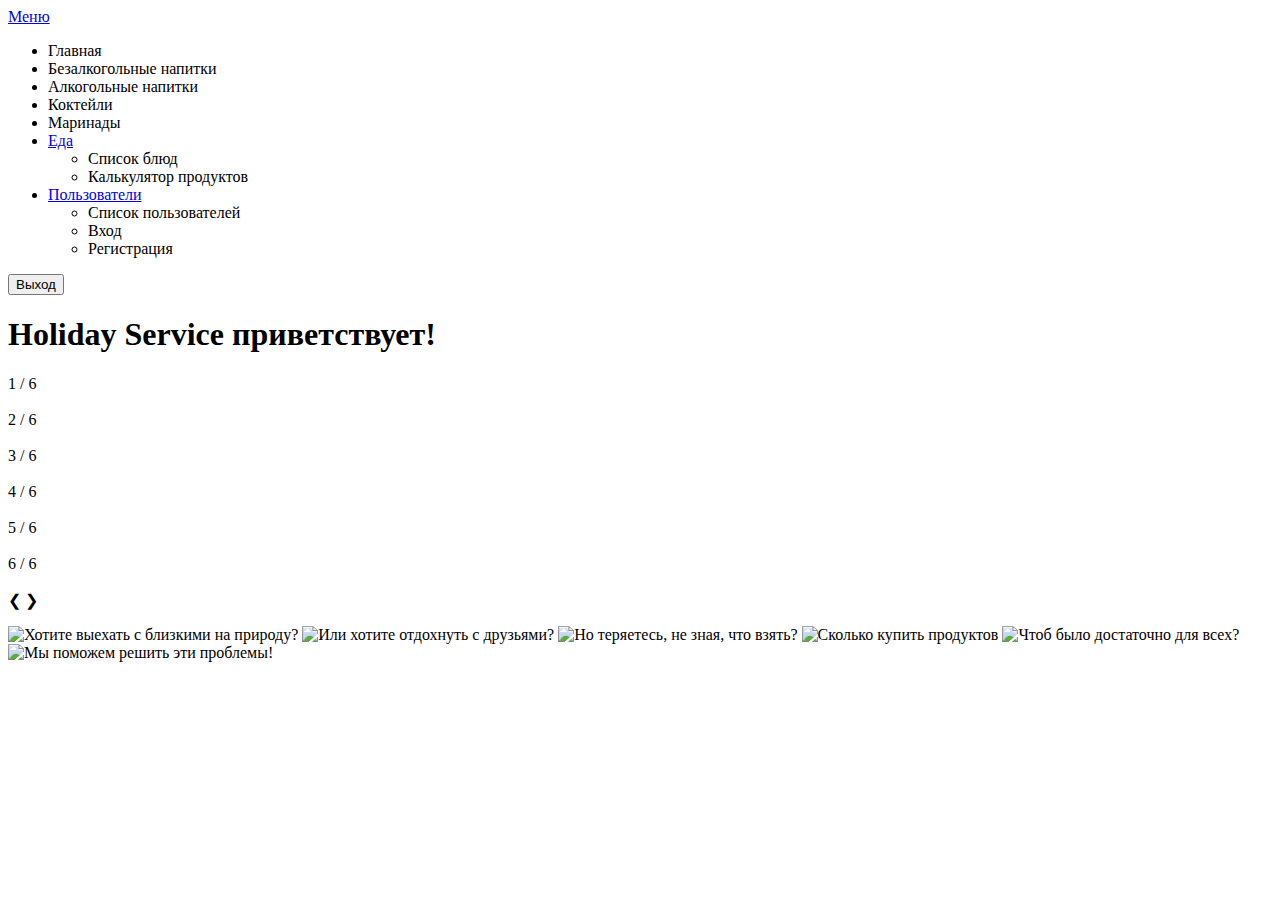
<file: src/main/resources/templates/index.html>
<!DOCTYPE html>
<html lang="en" html xmlns:th="http://www.thymeleaf.org">
<head>
    <meta charset="UTF-8">
    <meta name="viewport" content="width=device-width, user-scalable=no, initial-scale=1.0, maximum-scale=1.0, minimum-scale=1.0">
    <meta http-equiv="X-UA-Compatible" content="ie=edge">
    <title>Title</title>
    <link rel="stylesheet" th:href="@{/css/index.css}"/>
    <link href="https://cdn.jsdelivr.net/npm/bootstrap@5.0.2/dist/css/bootstrap.min.css" rel="stylesheet" integrity="sha384-EVSTQN3/azprG1Anm3QDgpJLIm9Nao0Yz1ztcQTwFspd3yD65VohhpuuCOmLASjC" crossorigin="anonymous">
    <link rel="stylesheet" href="https://cdn.jsdelivr.net/npm/bootstrap-icons@1.4.0/font/bootstrap-icons.css">
    <script src="https://code.jquery.com/jquery-3.2.1.slim.min.js" integrity="sha384-KJ3o2DKtIkvYIK3UENzmM7KCkRr/rE9/Qpg6aAZGJwFDMVNA/GpGFF93hXpG5KkN" crossorigin="anonymous"></script>
    <script src="https://cdnjs.cloudflare.com/ajax/libs/popper.js/1.12.9/umd/popper.min.js" integrity="sha384-ApNbgh9B+Y1QKtv3Rn7W3mgPxhU9K/ScQsAP7hUibX39j7fakFPskvXusvfa0b4Q" crossorigin="anonymous"></script>
    <script src="https://maxcdn.bootstrapcdn.com/bootstrap/4.0.0/js/bootstrap.min.js" integrity="sha384-JZR6Spejh4U02d8jOt6vLEHfe/JQGiRRSQQxSfFWpi1MquVdAyjUar5+76PVCmYl" crossorigin="anonymous"></script>

</head>
<body>
<div class="container-fluid">
    <div class="row flex-nowrap">
<div th:fragment="sidebar" class="col-auto " id="side">
       <div>
        <a href="/" >
            <span class="mainmenu">Меню</span>
        </a>
        <ul class="menu" id="menu">
            <li class="nav-item">
                <a th:href="@{/}" class="menu">
                    <span>Главная</span>
                </a>
            </li>
            <li>
                <a th:href="@{/alcoholfree}"  class="menu">
                   <span>Безалкогольные напитки</span> </a>
            </li>
            <li>
                <a th:href="@{/alcohol}" class="menu">
                    <span>Алкогольные напитки</span></a>
            </li>
            <li>
                <a th:href="@{/coctails}" class="menu">
                    <span>Коктейли</span> </a>
            </li>
            <li>
                <a th:href="@{/marinades}"  class="menu">
                    <span>Маринады</span> </a>
            </li>
            <li>
                <a href="#food" data-bs-toggle="collapse" class="menu">
                    <span>Еда</span> </a>
                <ul class="collapse nav flex-column ms-1" id="food" data-bs-parent="#menu">
                    <li class="w-100">
                        <a th:href="@{/food}" class="submenu"> <span>Список блюд</span></a>
                    </li>
                    <li>
                        <a th:href="@{/quantity}" class="submenu"> <span>Калькулятор продуктов</span></a>
                    </li>
                </ul>
            </li>
            <li>
                <a href="#users" data-bs-toggle="collapse" class="menu">
                     <span>Пользователи</span> </a>
                <ul class="collapse nav flex-column ms-1" id="users" data-bs-parent="#menu">
                    <li class="w-100">
                        <a th:href="@{/userList}" class="submenu"> <span>Список пользователей</span></a>
                    </li>
                    <li>
                        <a th:href="@{/login}" class="submenu"> <span>Вход</span></a>
                    </li>
                    <li>
                        <a th:href="@{/registration}" class="submenu"> <span>Регистрация</span></a>
                    </li>
                </ul>
            </li>
        </ul>
        <form th:action="@{/logout}" th:method="post">
            <button type="submit">Выход</button>
        </form>
    </div>
</div>
<div th:fragment="gallery" class="container mt-5 col py-3">
    <h1>Holiday Service приветствует!</h1>
        <div class="mySlides">
            <div class="numbertext">1 / 6</div>
            <img th:src="@{/img/отдых.jpg}"  style="width:100%">
        </div>

        <div class="mySlides">
            <div class="numbertext">2 / 6</div>
            <img th:src="@{/img/закуски.jpg}" style="width:100%">
        </div>

        <div class="mySlides">
            <div class="numbertext">3 / 6</div>
            <img th:src="@{/img/коктейли.jpg}" style="width:100%">
        </div>

        <div class="mySlides">
            <div class="numbertext">4 / 6</div>
            <img th:src="@{/img/гриль.jpg}" style="width:100%">
        </div>

        <div class="mySlides">
            <div class="numbertext">5 / 6</div>
            <img th:src="@{/img/овощи.jpg}" style="width:100%">
        </div>

        <div class="mySlides">
            <div class="numbertext">6 / 6</div>
            <img th:src="@{/img/сникерс.jpg}" style="width:100%">
        </div>

        <a class="prev" onclick="plusSlides(-1)">&#10094;</a>
        <a class="next" onclick="plusSlides(1)">&#10095;</a>

        <div class="caption-container">
            <p id="caption"></p>
        </div>

        <div class="row">
            <div class="column">
                <img class="demo cursor" th:src="@{/img/отдых.jpg}" style="width:10%" onclick="currentSlide(1)" alt="Хотите выехать с близкими на природу?">

                <img class="demo cursor" th:src="@{/img/закуски.jpg}" style="width:10%" onclick="currentSlide(2)" alt="Или хотите отдохнуть с друзьями?">

                <img class="demo cursor" th:src="@{/img/коктейли.jpg}" style="width:10%" onclick="currentSlide(3)" alt="Но теряетесь, не зная, что взять?">

                <img class="demo cursor" th:src="@{/img/гриль.jpg}" style="width:10%" onclick="currentSlide(4)" alt="Сколько купить продуктов">

                <img class="demo cursor" th:src="@{/img/овощи.jpg}" style="width:10%" onclick="currentSlide(5)" alt="Чтоб было достаточно для всех?">

                <img class="demo cursor" th:src="@{/img/сникерс.jpg}" style="width:10%" onclick="currentSlide(6)" alt="Мы поможем решить эти проблемы!">
            </div>
        </div>
    </div>
    </div>
</div>
<script type="text/javascript" th:src="@{/js/calculator.js}"></script>
<script src="https://cdn.jsdelivr.net/npm/bootstrap@5.0.0-beta3/dist/js/bootstrap.bundle.min.js"></script>
<script src="https://code.jquery.com/jquery-3.2.1.slim.min.js" integrity="sha384-KJ3o2DKtIkvYIK3UENzmM7KCkRr/rE9/Qpg6aAZGJwFDMVNA/GpGFF93hXpG5KkN" crossorigin="anonymous"></script>
<script src="https://cdnjs.cloudflare.com/ajax/libs/popper.js/1.12.9/umd/popper.min.js" integrity="sha384-ApNbgh9B+Y1QKtv3Rn7W3mgPxhU9K/ScQsAP7hUibX39j7fakFPskvXusvfa0b4Q" crossorigin="anonymous"></script>
<script src="https://maxcdn.bootstrapcdn.com/bootstrap/4.0.0/js/bootstrap.min.js" integrity="sha384-JZR6Spejh4U02d8jOt6vLEHfe/JQGiRRSQQxSfFWpi1MquVdAyjUar5+76PVCmYl" crossorigin="anonymous"></script>
</body>
</html>
</file>
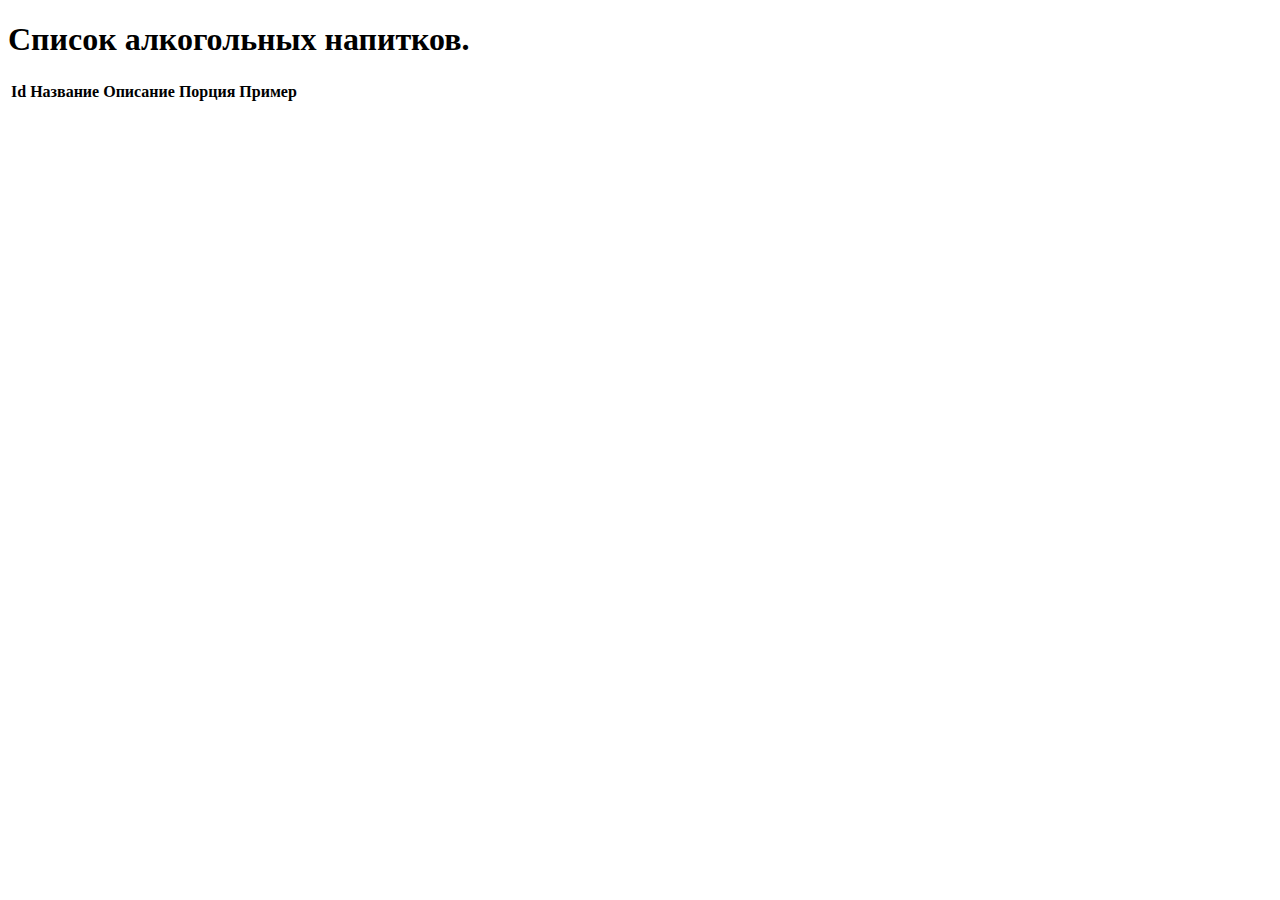
<file: src/main/resources/templates/alcohol.html>
<!DOCTYPE html>
<html xmlns:th="http://www.thymeleaf.org" >
<head>
    <meta charset="UTF-8">
    <meta name="viewport" content="width=device-width, user-scalable=no, initial-scale=1.0, maximum-scale=1.0, minimum-scale=1.0">
    <meta http-equiv="X-UA-Compatible" content="ie=edge">
    <title>Alcohol</title><link href="https://cdn.jsdelivr.net/npm/bootstrap@5.0.2/dist/css/bootstrap.min.css" rel="stylesheet" integrity="sha384-EVSTQN3/azprG1Anm3QDgpJLIm9Nao0Yz1ztcQTwFspd3yD65VohhpuuCOmLASjC" crossorigin="anonymous">
<link rel="stylesheet" href="https://cdn.jsdelivr.net/npm/bootstrap-icons@1.4.0/font/bootstrap-icons.css">
<script src="https://code.jquery.com/jquery-3.6.0.min.js" integrity="sha256-/xUj+3OJU5yExlq6GSYGSHk7tPXikynS7ogEvDej/m4=" crossorigin="anonymous"></script>
<link rel="stylesheet" th:href="@{/css/index.css}"/>
<link rel="stylesheet" th:href="@{/css/food.css}"/>
<link href="https://cdn.jsdelivr.net/npm/bootstrap@5.0.2/dist/css/bootstrap.min.css" rel="stylesheet" integrity="sha384-EVSTQN3/azprG1Anm3QDgpJLIm9Nao0Yz1ztcQTwFspd3yD65VohhpuuCOmLASjC" crossorigin="anonymous">
<!-- <link rel="stylesheet" href="https://cdn.jsdelivr.net/npm/bootstrap-icons@1.4.0/font/bootstrap-icons.css">-->
<script src="https://code.jquery.com/jquery-3.6.0.min.js" integrity="sha256-/xUj+3OJU5yExlq6GSYGSHk7tPXikynS7ogEvDej/m4=" crossorigin="anonymous"></script>

</head>
<body>
<div class="container-fluid">
    <div class="row flex-nowrap">
        <div th:replace="index::sidebar"></div>
        <div th:fragment="alcohol" class="container mt-5 col py-3">
            <h1>Список алкогольных напитков.</h1>
            <table>
                <tr class="head">
                    <th>Id</th><th>Название</th><th>Описание</th><th>Порция</th><th>Пример</th>
                </tr>
                <tbody>
                <tr th:each="alcohol: ${alcohols}">
                    <td th:utext="${alcohol.id}"></td>
                    <td th:utext="${alcohol.name}"></td>
                    <td th:utext="${alcohol.description}"></td>
                    <td th:utext="${alcohol.unit}"></td>
                    <td><img th:src="${alcohol.link}"></td>
                </tr>
                </tbody>
            </table>
        </div>
    </div>
</div>
<script src="https://cdn.jsdelivr.net/npm/bootstrap@5.0.0-beta3/dist/js/bootstrap.bundle.min.js"></script>
</body>
</html>
</file>
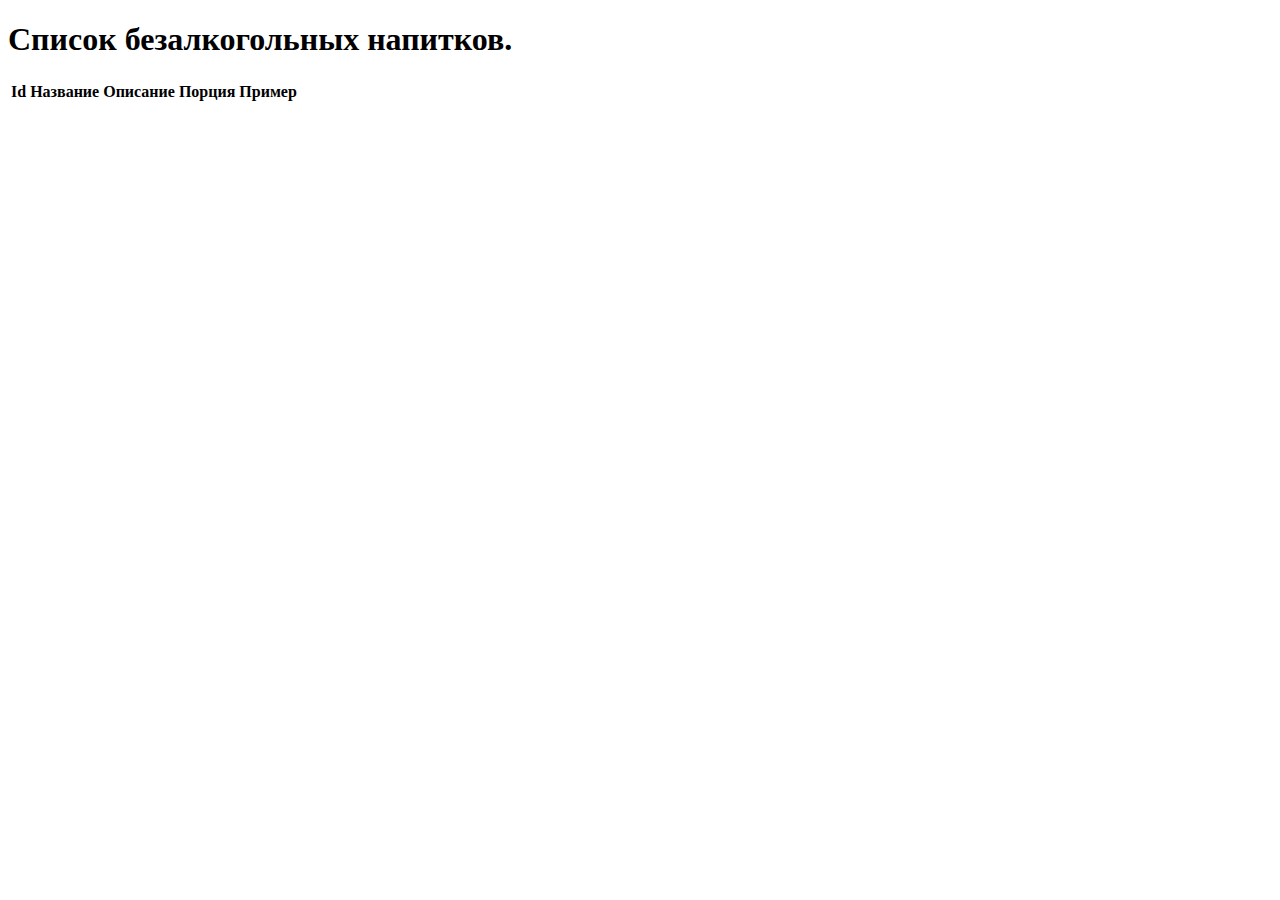
<file: src/main/resources/templates/alcoholfree.html>
<!DOCTYPE html>
<html xmlns:th="http://www.thymeleaf.org" >
<head>
    <meta charset="UTF-8">
    <meta name="viewport" content="width=device-width, user-scalable=no, initial-scale=1.0, maximum-scale=1.0, minimum-scale=1.0">
    <meta http-equiv="X-UA-Compatible" content="ie=edge">
    <title>Alcoholfree</title><link href="https://cdn.jsdelivr.net/npm/bootstrap@5.0.2/dist/css/bootstrap.min.css" rel="stylesheet" integrity="sha384-EVSTQN3/azprG1Anm3QDgpJLIm9Nao0Yz1ztcQTwFspd3yD65VohhpuuCOmLASjC" crossorigin="anonymous">
    <link rel="stylesheet" href="https://cdn.jsdelivr.net/npm/bootstrap-icons@1.4.0/font/bootstrap-icons.css">
    <script src="https://code.jquery.com/jquery-3.6.0.min.js" integrity="sha256-/xUj+3OJU5yExlq6GSYGSHk7tPXikynS7ogEvDej/m4=" crossorigin="anonymous"></script>
    <link rel="stylesheet" th:href="@{/css/index.css}"/>
    <link rel="stylesheet" th:href="@{/css/food.css}"/>
    <link href="https://cdn.jsdelivr.net/npm/bootstrap@5.0.2/dist/css/bootstrap.min.css" rel="stylesheet" integrity="sha384-EVSTQN3/azprG1Anm3QDgpJLIm9Nao0Yz1ztcQTwFspd3yD65VohhpuuCOmLASjC" crossorigin="anonymous">
    <!-- <link rel="stylesheet" href="https://cdn.jsdelivr.net/npm/bootstrap-icons@1.4.0/font/bootstrap-icons.css">-->
    <script src="https://code.jquery.com/jquery-3.6.0.min.js" integrity="sha256-/xUj+3OJU5yExlq6GSYGSHk7tPXikynS7ogEvDej/m4=" crossorigin="anonymous"></script>

</head>
<body>
<div class="container-fluid">
    <div class="row flex-nowrap">
        <div th:replace="index::sidebar"></div>
        <div th:fragment="alcoholfree" class="container mt-5 col py-3">
            <h1>Список безалкогольных напитков.</h1>
            <table>
                <tr class="head">
                    <th>Id</th><th>Название</th><th>Описание</th><th>Порция</th><th>Пример</th>
                </tr>
                <tbody>
                <tr th:each="alcoholfree: ${alcoholfrees}">
                    <td th:utext="${alcoholfree.id}"></td>
                    <td th:utext="${alcoholfree.name}"></td>
                    <td th:utext="${alcoholfree.description}"></td>
                    <td th:utext="${alcoholfree.unit}"></td>
                    <td><img th:src="${alcoholfree.link}"></td>
                </tr>
                </tbody>
            </table>
        </div>
    </div>
</div>
<script src="https://cdn.jsdelivr.net/npm/bootstrap@5.0.0-beta3/dist/js/bootstrap.bundle.min.js"></script>
</body>
</html>
</file>
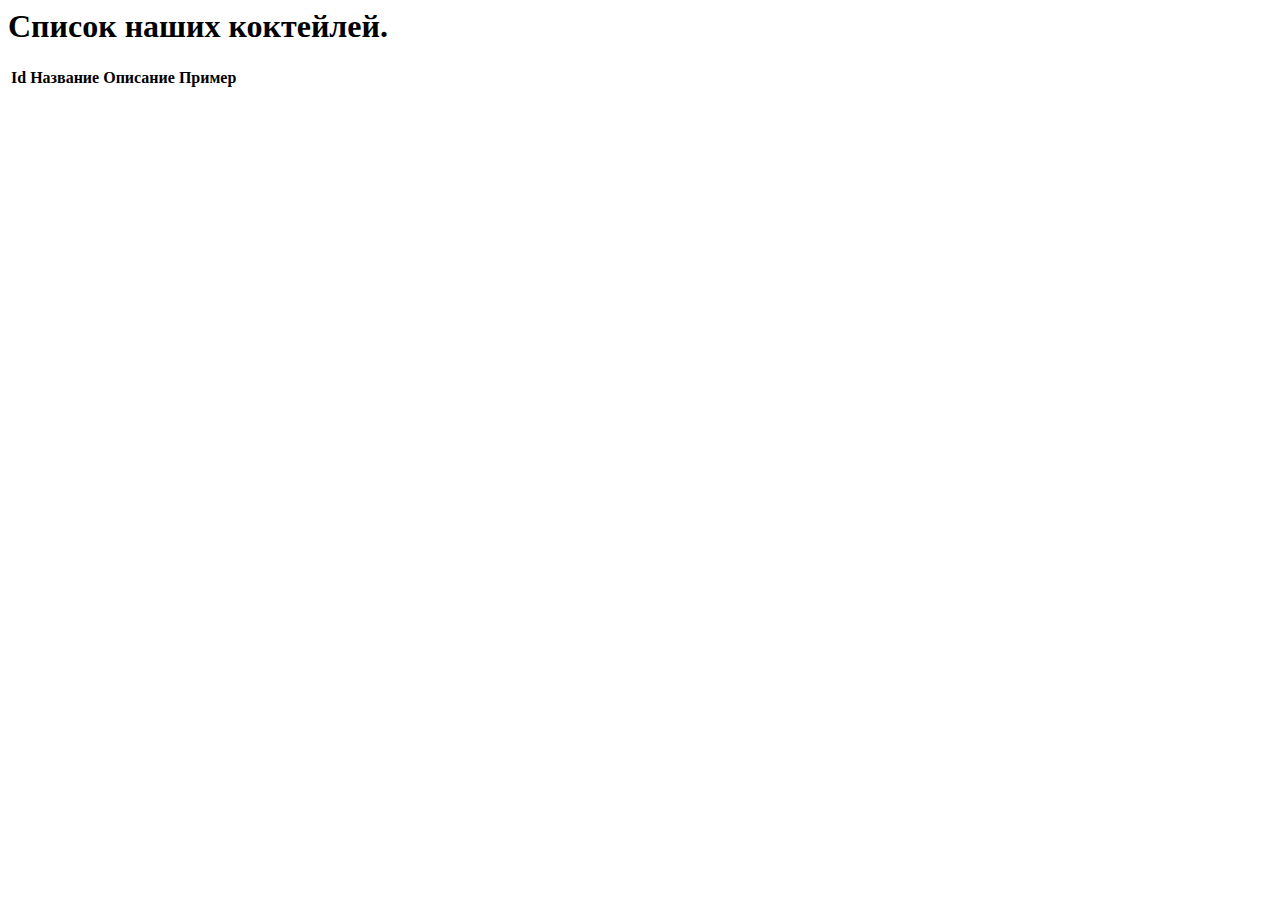
<file: src/main/resources/templates/coctails.html>
<html xmlns:th="http://www.thymeleaf.org" >
<head>
    <meta charset="UTF-8">
    <meta name="viewport" content="width=device-width, user-scalable=no, initial-scale=1.0, maximum-scale=1.0, minimum-scale=1.0">
    <meta http-equiv="X-UA-Compatible" content="ie=edge">
    <title>Коктейли</title>
    <link href="https://cdn.jsdelivr.net/npm/bootstrap@5.0.2/dist/css/bootstrap.min.css" rel="stylesheet" integrity="sha384-EVSTQN3/azprG1Anm3QDgpJLIm9Nao0Yz1ztcQTwFspd3yD65VohhpuuCOmLASjC" crossorigin="anonymous">
    <link rel="stylesheet" href="https://cdn.jsdelivr.net/npm/bootstrap-icons@1.4.0/font/bootstrap-icons.css">
    <script src="https://code.jquery.com/jquery-3.6.0.min.js" integrity="sha256-/xUj+3OJU5yExlq6GSYGSHk7tPXikynS7ogEvDej/m4=" crossorigin="anonymous"></script>
    <link rel="stylesheet" th:href="@{/css/index.css}"/>
    <link rel="stylesheet" th:href="@{/css/food.css}"/>
    <link href="https://cdn.jsdelivr.net/npm/bootstrap@5.0.2/dist/css/bootstrap.min.css" rel="stylesheet" integrity="sha384-EVSTQN3/azprG1Anm3QDgpJLIm9Nao0Yz1ztcQTwFspd3yD65VohhpuuCOmLASjC" crossorigin="anonymous">
    <!-- <link rel="stylesheet" href="https://cdn.jsdelivr.net/npm/bootstrap-icons@1.4.0/font/bootstrap-icons.css">-->
    <script src="https://code.jquery.com/jquery-3.6.0.min.js" integrity="sha256-/xUj+3OJU5yExlq6GSYGSHk7tPXikynS7ogEvDej/m4=" crossorigin="anonymous"></script>

</head>
<body>
<div class="container-fluid">
    <div class="row flex-nowrap">
        <div th:replace="index::sidebar"></div>
        <div th:fragment="marinad" class="container mt-5 col py-3">
            <h1>Список наших коктейлей.</h1>
            <table>
                <tr class="head">
                    <th>Id</th><th>Название</th><th>Описание</th><th>Пример</th>
                </tr>
                <tbody>
                <tr th:each="coctail: ${coctails}">
                    <td th:utext="${coctail.id}"></td>
                    <td th:utext="${coctail.name}"></td>
                    <td th:utext="${coctail.description}"></td>
                    <td><img th:src="${coctail.link}"></td>
                </tr>
                </tbody>
            </table>
        </div>
    </div>
</div>
<script src="https://cdn.jsdelivr.net/npm/bootstrap@5.0.0-beta3/dist/js/bootstrap.bundle.min.js"></script>
</body>
</html>
</file>
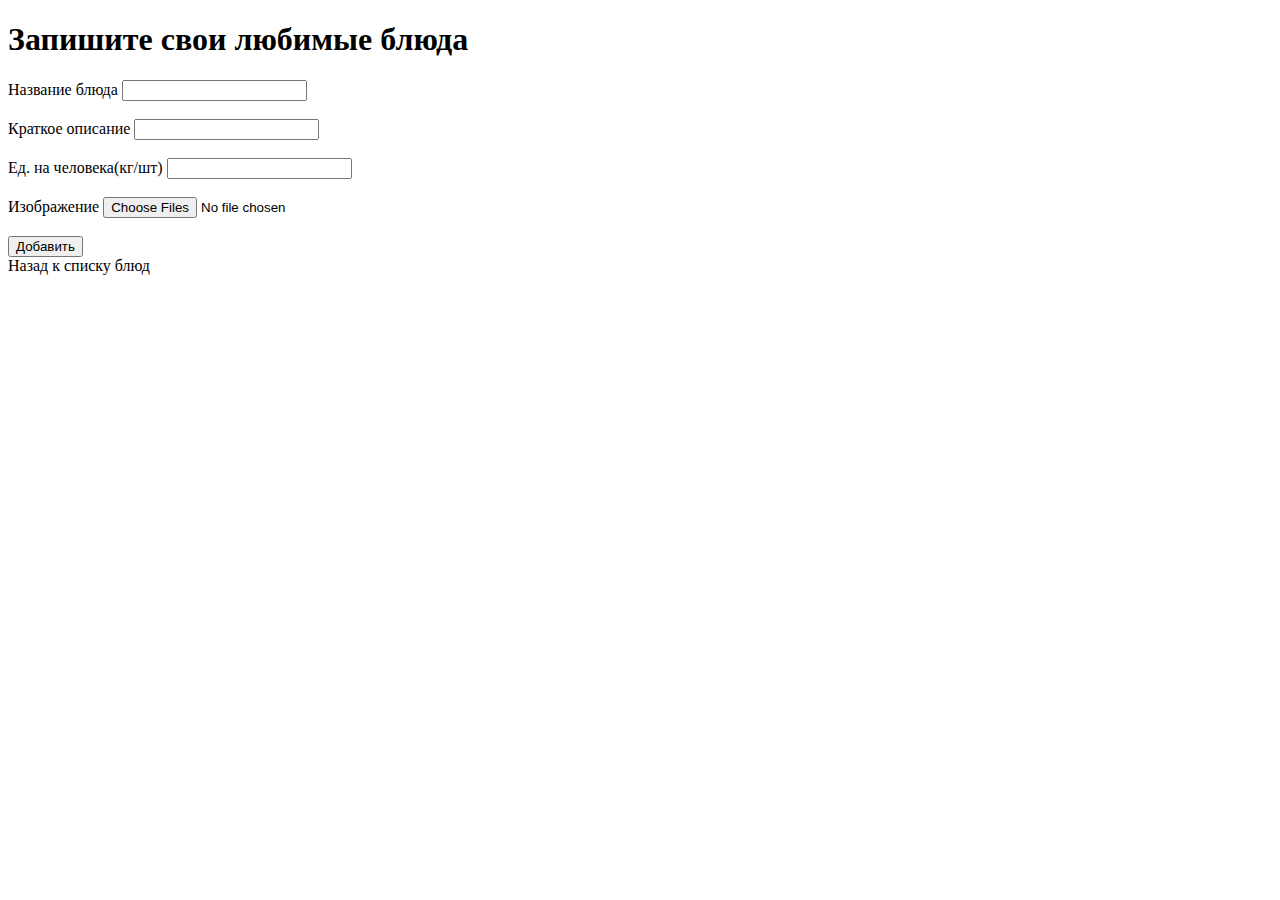
<file: src/main/resources/templates/create_food.html>
<!DOCTYPE html>
<html lang="en" xmlns:th="http://www.thymeleaf.org">
<head>
    <meta charset="UTF-8">
    <title>Create food</title>
    <link href="https://cdn.jsdelivr.net/npm/bootstrap@5.0.2/dist/css/bootstrap.min.css" rel="stylesheet" integrity="sha384-EVSTQN3/azprG1Anm3QDgpJLIm9Nao0Yz1ztcQTwFspd3yD65VohhpuuCOmLASjC" crossorigin="anonymous">
    <link rel="stylesheet" th:href="@{/css/index.css}"/>
    <link rel="stylesheet" th:href="@{/css/food.css}"/>
</head>
<body>
    <div class="container-fluid">
        <div class="row flex-nowrap">
            <div th:replace="index::sidebar"></div>

<div th:fragment="create_food" class="container mt-5 col py-3">
<h1>Запишите свои любимые блюда</h1>
    <form th:method="POST" th:action="@{/create_food}" enctype="multipart/form-data" th:object = "${food}">
        <div class="form-group files">
        <input type="hidden" id="id" th:field="*{id}" >

            <div class="lb"><label for="name" class="form-label">Название блюда</label>
            <input type="text" class="form-control" id="name" name="name" th:value="*{name}"></div>
<br>
           <div> <label for="description" class="form-label">Краткое описание</label>
            <input type="text" class="form-control" id="description" name="description" th:value="*{description}"></div>
        <br>
            <div><label for="unit" class="form-label">Ед. на человека(кг/шт)</label>
            <input type="text" class="form-control" id="unit" name="unit" th:value="*{unit}"></div>
        <br>
            <div><label for="image" class="form-label">Изображение</label>
            <input class="form-control" type="file" id="image" multiple="" name="file" th:value="*{link}"></div>
        <br>
            <div class="mt-3">
                <button type="submit" >Добавить</button>
            </div>
        </div>
    </form>
    <div>
        <a th:href="@{/food}" class="delete-link">Назад к списку блюд</a></div>
</div>
        </div>
    </div>
        <script src="https://cdn.jsdelivr.net/npm/bootstrap@5.0.0-beta3/dist/js/bootstrap.bundle.min.js"></script>
    </body>
    </html>
</file>
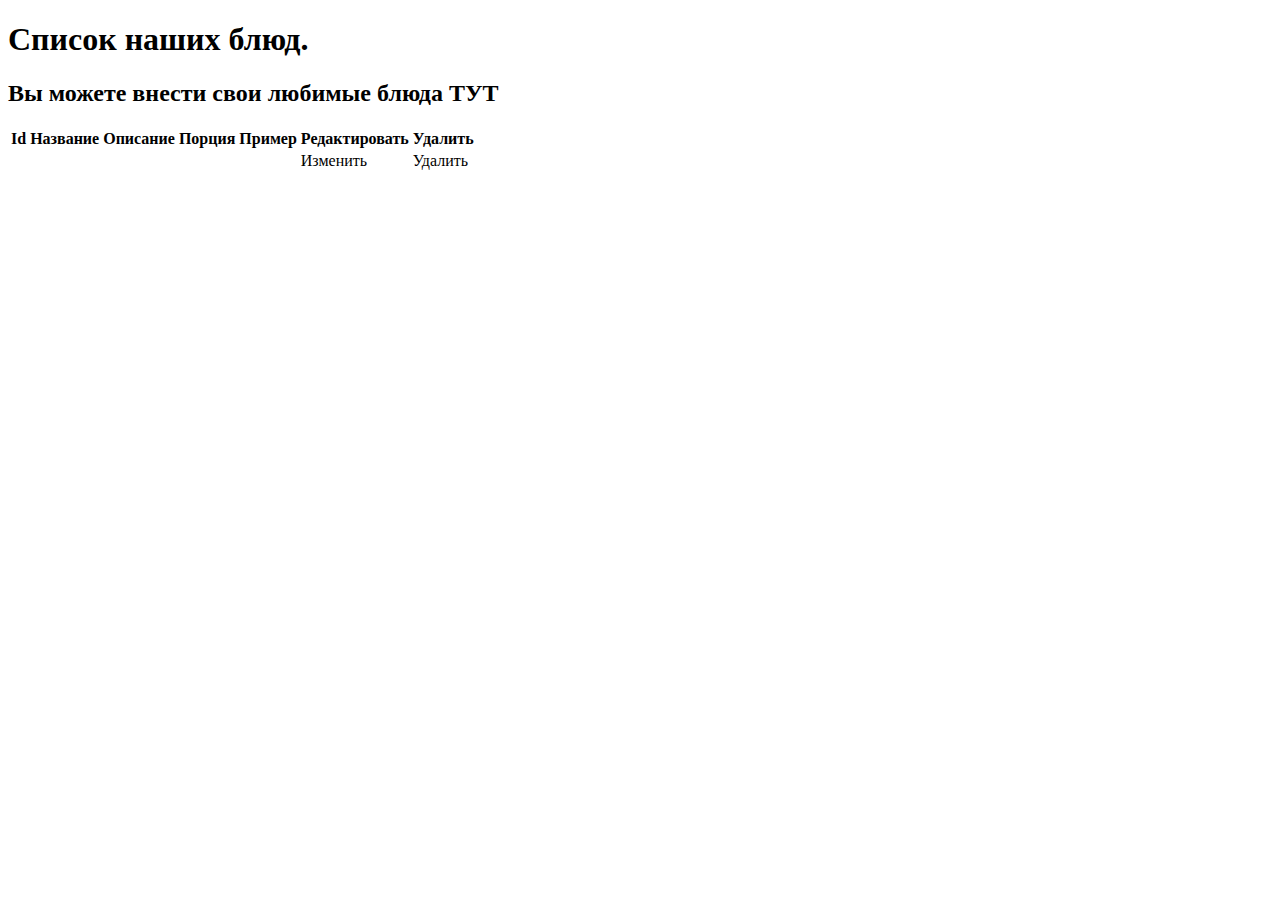
<file: src/main/resources/templates/food.html>
<!DOCTYPE html>
<html xmlns:th="http://www.thymeleaf.org" >
<head>
    <meta charset="UTF-8">
    <meta name="viewport" content="width=device-width, user-scalable=no, initial-scale=1.0, maximum-scale=1.0, minimum-scale=1.0">
    <meta http-equiv="X-UA-Compatible" content="ie=edge">
    <title>Food</title>
    <link href="https://cdn.jsdelivr.net/npm/bootstrap@5.0.2/dist/css/bootstrap.min.css" rel="stylesheet" integrity="sha384-EVSTQN3/azprG1Anm3QDgpJLIm9Nao0Yz1ztcQTwFspd3yD65VohhpuuCOmLASjC" crossorigin="anonymous">
    <script src="https://code.jquery.com/jquery-3.6.0.min.js" integrity="sha256-/xUj+3OJU5yExlq6GSYGSHk7tPXikynS7ogEvDej/m4=" crossorigin="anonymous"></script>
    <link rel="stylesheet" th:href="@{/css/index.css}"/>
    <link rel="stylesheet" th:href="@{/css/food.css}"/>
    <link href="https://cdn.jsdelivr.net/npm/bootstrap@5.0.2/dist/css/bootstrap.min.css" rel="stylesheet" integrity="sha384-EVSTQN3/azprG1Anm3QDgpJLIm9Nao0Yz1ztcQTwFspd3yD65VohhpuuCOmLASjC" crossorigin="anonymous">
    <script src="https://code.jquery.com/jquery-3.6.0.min.js" integrity="sha256-/xUj+3OJU5yExlq6GSYGSHk7tPXikynS7ogEvDej/m4=" crossorigin="anonymous"></script>

</head>
<body>
<div class="container-fluid">
    <div class="row flex-nowrap">
        <div th:replace="index::sidebar"></div>
<div th:fragment="food" class="container mt-5 col py-3">
<h1>Список наших блюд.</h1>
    <h2>
        Вы можете внести свои любимые блюда
        <a th:href="@{/create_food}" class="delete-link">  ТУТ </a>

    </h2>
<table>
    <tr class="head">
        <th>Id</th><th>Название</th><th>Описание</th><th>Порция</th><th>Пример</th><th>Редактировать</th><th>Удалить</th>
    </tr>
    <tbody>
    <tr th:each="food: ${foods}">
        <td th:utext="${food.id}"></td>
        <td th:utext="${food.name}"></td>
        <td th:utext="${food.description}"></td>
        <td th:utext="${food.unit}"></td>
        <td><img th:src="${food.link}"></td>
        <td> <a th:href="@{/food_save/{id}(id=${food.id})}" class="delete-link">Изменить</a></td>
        <td> <a th:href="@{/delete_food/{id}(id=${food.id})}" class="delete-link">Удалить</a></td>
    </tr>
    </tbody>
</table>
</div>
    </div>
</div>
<script src="https://cdn.jsdelivr.net/npm/bootstrap@5.0.0-beta3/dist/js/bootstrap.bundle.min.js"></script>
</body>
</html>
</file>
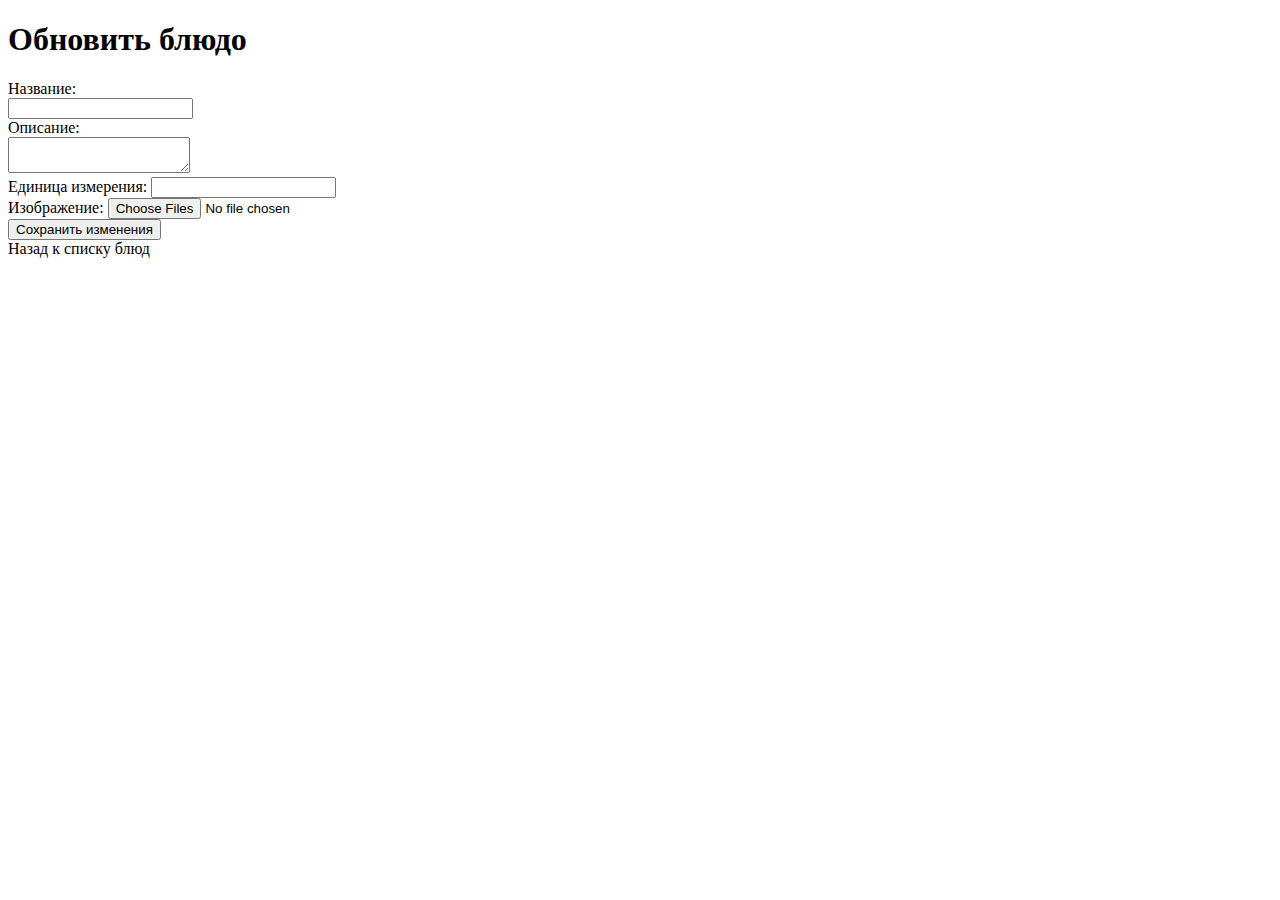
<file: src/main/resources/templates/food_save.html>
<!DOCTYPE html>
<html lang="en">
<head>
    <meta charset="UTF-8">
    <title>Обновление блюда</title>
    <link href="https://cdn.jsdelivr.net/npm/bootstrap@5.0.2/dist/css/bootstrap.min.css" rel="stylesheet" integrity="sha384-EVSTQN3/azprG1Anm3QDgpJLIm9Nao0Yz1ztcQTwFspd3yD65VohhpuuCOmLASjC" crossorigin="anonymous">
    <link rel="stylesheet" th:href="@{/css/index.css}"/>
    <link rel="stylesheet" th:href="@{/css/food.css}"/>

</head>
<body>
<div class="container-fluid">
    <div class="row flex-nowrap">
        <div th:replace="index::sidebar"></div>

<div th:fragment="foodsave" class="container mt-5 col py-3">
<h1>Обновить блюдо</h1>
<form th:action="@{/food_save}" th:method="POST" enctype="multipart/form-data" th:object="${food}">
    <div class="form-group files">
        <input type="text" id="id" th:field="*{id}" hidden>

   <div> <label for="name" class="form-label">Название:</label><br>
    <input type="text" class="form-control" id="name" name="name" th:field="*{name}" required /><br/>
    </div>
    <label for="description" class="form-label">Описание:</label><br>
    <textarea type="text" class="form-control" id="description" name="description" th:field="*{description}" required></textarea><br/>

    <label for="unit" class="form-label">Единица измерения:</label>
    <input type="text" class="form-control" id="unit" name="unit" th:field="*{unit}" required /><br/>

    <label for="image" class="form-label">Изображение:</label>
    <input class="form-control" type="file" id="image" multiple="" name="file"  /><br/>

    <button type="submit">Сохранить изменения</button>
    </div>
</form>
    <div>
<a th:href="@{/food}" class="delete-link">Назад к списку блюд</a></div>
</div>
    </div>
</div>
<script src="https://cdn.jsdelivr.net/npm/bootstrap@5.0.0-beta3/dist/js/bootstrap.bundle.min.js"></script>
</body>
</html>
</file>
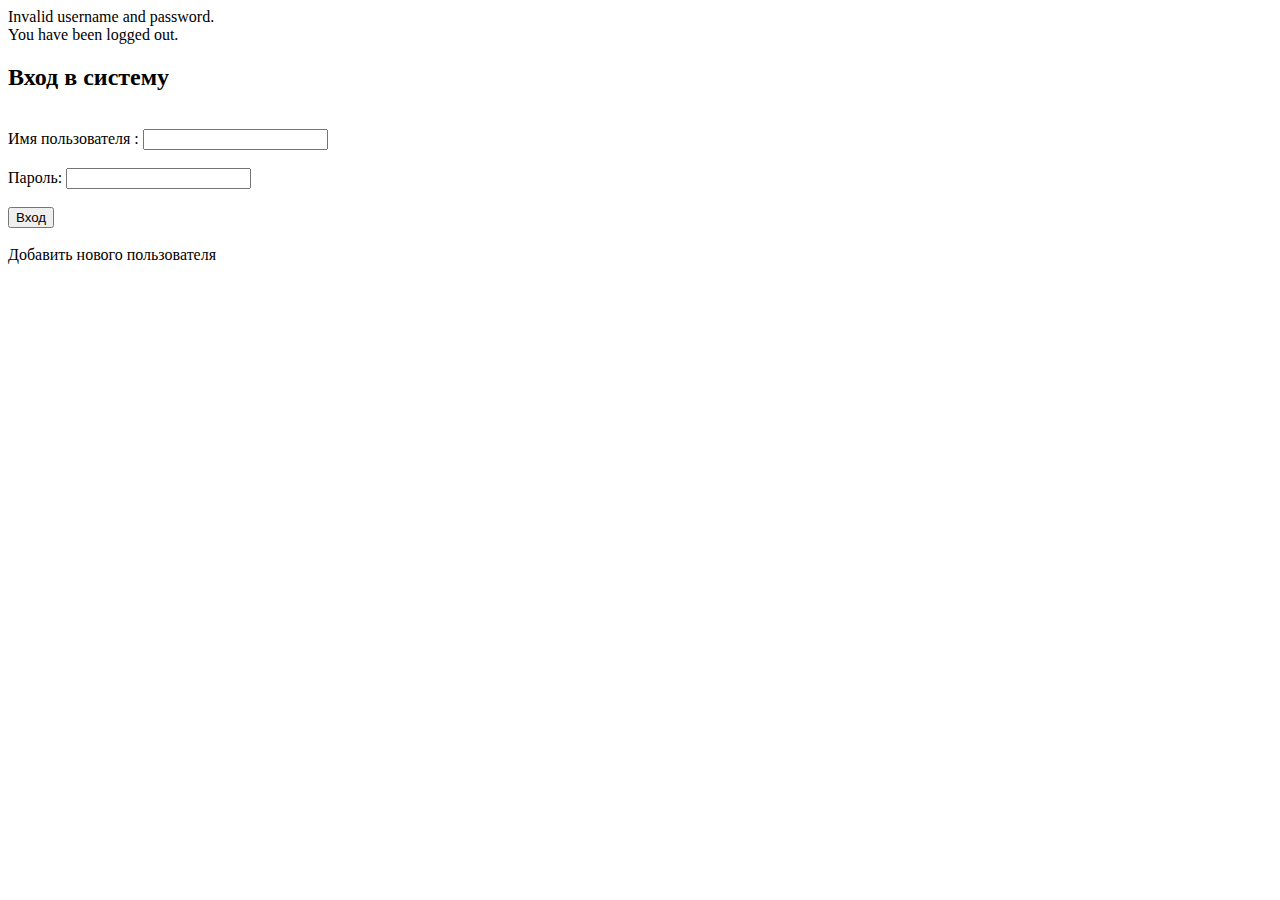
<file: src/main/resources/templates/login.html>
<!DOCTYPE html>
<html xmlns:th="http://www.thymeleaf.org">
<head>
    <title>Login page</title>
    <link rel="stylesheet"  th:href="@{/css/login.css}">
    <link href="https://cdn.jsdelivr.net/npm/bootstrap@5.0.2/dist/css/bootstrap.min.css" rel="stylesheet" integrity="sha384-EVSTQN3/azprG1Anm3QDgpJLIm9Nao0Yz1ztcQTwFspd3yD65VohhpuuCOmLASjC" crossorigin="anonymous">
    <link rel="stylesheet" href="https://cdn.jsdelivr.net/npm/bootstrap-icons@1.4.0/font/bootstrap-icons.css">
    
</head>
<body>

<div th:if="${param.error}">
    Invalid username and password.
</div>
<div th:if="${param.logout}">
    You have been logged out.
</div>

    <h2>Вход в систему</h2>
<form th:action="@{/login}" th:method="post" th:object="${user}">
   <br>
    <div> <label for="name" > Имя пользователя : </label><input  type="text" id="name" name="username" th:field="*{username}"/></div>
   <br> 
   <div><label for="pass"> Пароль: </label><input  type="password" id="pass" name="password" th:field="*{password}" /> </div>
   <br>
   <div><button type="submit" class="button" >Вход</button></div>
   <br>
</form>

<div >
<a th:href="@{/registration}" class="delete-link">Добавить нового пользователя</a>
</div>
</body>
</html>
</file>
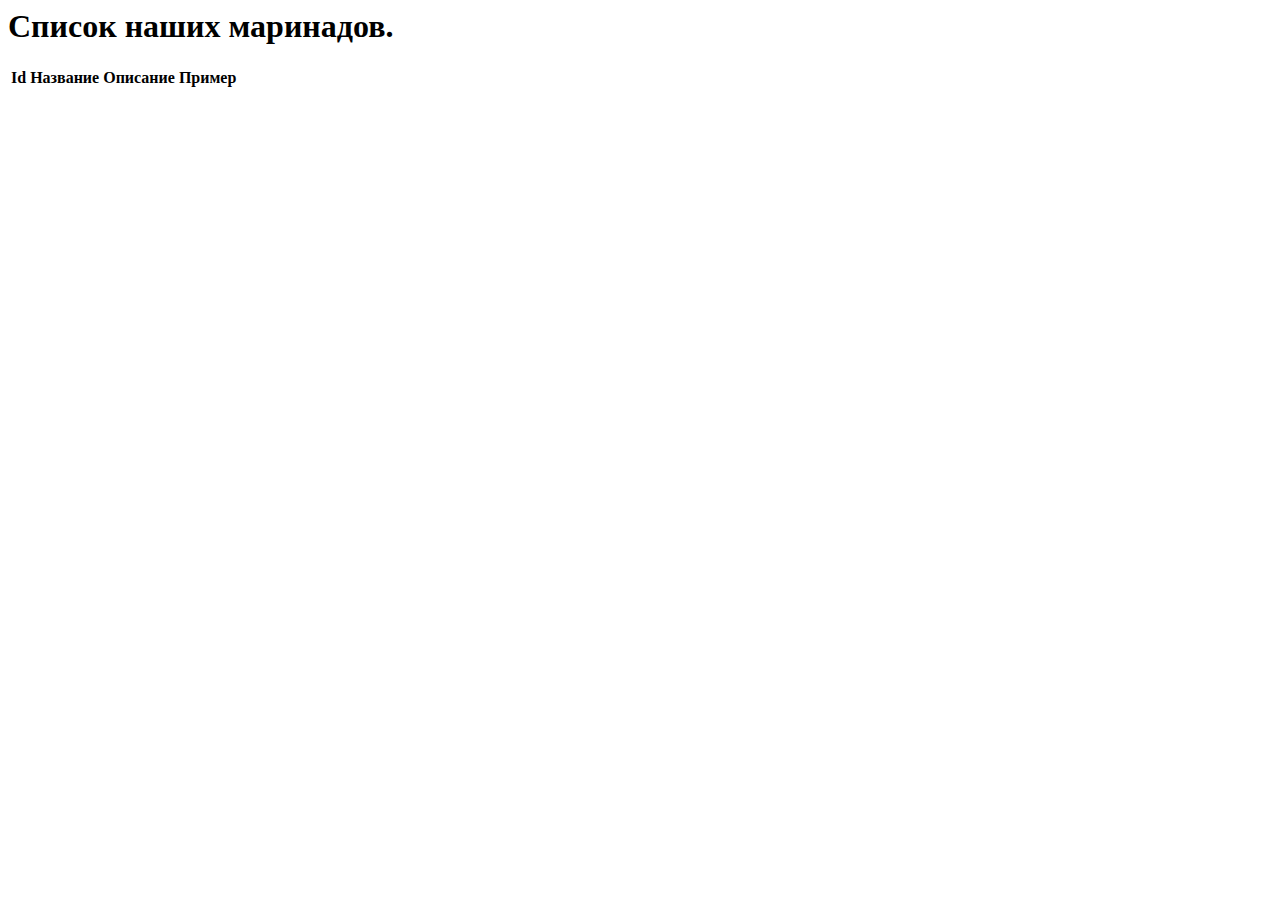
<file: src/main/resources/templates/marinades.html>
<html xmlns:th="http://www.thymeleaf.org" >
<head>
    <meta charset="UTF-8">
    <meta name="viewport" content="width=device-width, user-scalable=no, initial-scale=1.0, maximum-scale=1.0, minimum-scale=1.0">
    <meta http-equiv="X-UA-Compatible" content="ie=edge">
    <title>Маринады</title>
    <link href="https://cdn.jsdelivr.net/npm/bootstrap@5.0.2/dist/css/bootstrap.min.css" rel="stylesheet" integrity="sha384-EVSTQN3/azprG1Anm3QDgpJLIm9Nao0Yz1ztcQTwFspd3yD65VohhpuuCOmLASjC" crossorigin="anonymous">
    <link rel="stylesheet" href="https://cdn.jsdelivr.net/npm/bootstrap-icons@1.4.0/font/bootstrap-icons.css">
    <script src="https://code.jquery.com/jquery-3.6.0.min.js" integrity="sha256-/xUj+3OJU5yExlq6GSYGSHk7tPXikynS7ogEvDej/m4=" crossorigin="anonymous"></script>
    <link rel="stylesheet" th:href="@{/css/index.css}"/>
    <link rel="stylesheet" th:href="@{/css/food.css}"/>
    <link href="https://cdn.jsdelivr.net/npm/bootstrap@5.0.2/dist/css/bootstrap.min.css" rel="stylesheet" integrity="sha384-EVSTQN3/azprG1Anm3QDgpJLIm9Nao0Yz1ztcQTwFspd3yD65VohhpuuCOmLASjC" crossorigin="anonymous">
    <!-- <link rel="stylesheet" href="https://cdn.jsdelivr.net/npm/bootstrap-icons@1.4.0/font/bootstrap-icons.css">-->
    <script src="https://code.jquery.com/jquery-3.6.0.min.js" integrity="sha256-/xUj+3OJU5yExlq6GSYGSHk7tPXikynS7ogEvDej/m4=" crossorigin="anonymous"></script>

</head>
<body>
<div class="container-fluid">
    <div class="row flex-nowrap">
        <div th:replace="index::sidebar"></div>
        <div th:fragment="marinad" class="container mt-5 col py-3">
            <h1>Список наших маринадов.</h1>
            <table>
                <tr class="head">
                    <th>Id</th><th>Название</th><th>Описание</th><th>Пример</th>
                </tr>
                <tbody>
                <tr th:each="marinade: ${marinades}">
                    <td th:utext="${marinade.id}"></td>
                    <td th:utext="${marinade.name}"></td>
                    <td th:utext="${marinade.description}"></td>
                    <td><img th:src="${marinade.link}"></td>
                </tr>
                </tbody>
            </table>
        </div>
    </div>
</div>
<script src="https://cdn.jsdelivr.net/npm/bootstrap@5.0.0-beta3/dist/js/bootstrap.bundle.min.js"></script>
</body>
</html>
</file>
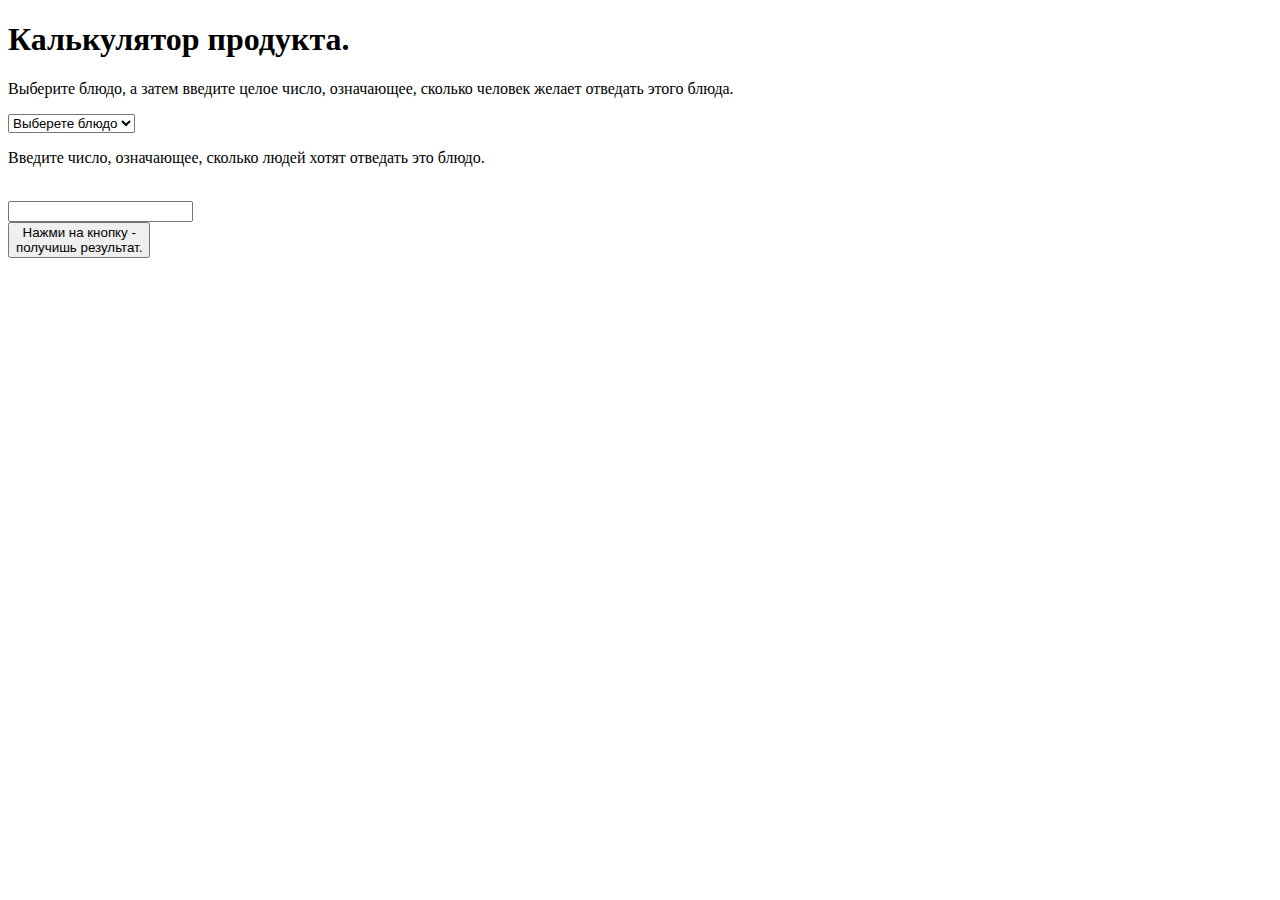
<file: src/main/resources/templates/quantity-result.html>
<!DOCTYPE html>
<html lang="en" xmlns:th="http://www.thymeleaf.org">
<head>
    <meta charset="UTF-8">
    <title>Quantity Result</title>
    <link href="https://cdn.jsdelivr.net/npm/bootstrap@5.0.2/dist/css/bootstrap.min.css" rel="stylesheet" integrity="sha384-EVSTQN3/azprG1Anm3QDgpJLIm9Nao0Yz1ztcQTwFspd3yD65VohhpuuCOmLASjC" crossorigin="anonymous">
    <link th:href="@{/css/quantity.css}" rel="stylesheet"/>
    <link rel="stylesheet" th:href="@{/css/index.css}"/>
</head>
<body>
<div class="container-fluid">
    <div class="row flex-nowrap">
        <div th:replace="index::sidebar"></div>

        <div th:fragment="calculator" class="container mt-5 col py-3">
            <h1>Калькулятор продукта.</h1>
            <p>Выберите блюдо, а затем введите целое число, означающее, сколько человек желает отведать этого блюда. </p>
            <div>
                <select class="form-control" id="dropDownList" onchange="updateUnit()">
                    <option value="0" data-unit="0">Выберете блюдо</option>
                    <option th:each="food : ${foods}" th:value="${food.name}" th:text="${food.name}" th:data-unit="${food.unit}"></option>
                </select>
            </div>
            <div>
                <p class="amountcom">Введите число, означающее, сколько людей хотят отведать это блюдо.</p>
                <br>
                <label>
                    <input class="amount" id="amountInput" type="number" min="1"/>
                </label>
            </div>
            <div>
                <button class="button" onclick="calculateResult()">
                    Нажми на кнопку - <br>
                    получишь результат.
                </button>
            </div>
            <div id="result" class="res"></div>
        </div>
    </div>
</div>

<script src="https://cdn.jsdelivr.net/npm/bootstrap@5.0.0-beta3/dist/js/bootstrap.bundle.min.js"></script>
<script>
    function updateUnit() {
        const select = document.getElementById('dropDownList');
        const selectedOption = select.options[select.selectedIndex];
        const unit = selectedOption.getAttribute('data-unit');
        console.log('Selected unit:', unit); // Для отладки
    }

    function calculateResult() {
        const select = document.getElementById('dropDownList');
        const selectedOption = select.options[select.selectedIndex];
        const unit = parseFloat(selectedOption.getAttribute('data-unit'));
        const amount = parseInt(document.getElementById('amountInput').value);

        if (amount > 0 && unit > 0) {
            const result = amount * unit;
            document.getElementById('result').innerText = `Общее количество: ${result}`;
        } else {
            document.getElementById('result').innerText = 'Пожалуйста, выберите блюдо и введите количество.';
        }
    }
</script>
</body>
</html>

















<!--<!DOCTYPE html>
<html lang="en"> <html xmlns:th="http://www.thymeleaf.org">
<head>
    <meta charset="UTF-8">
    <title>Quantity Result</title>
    <link href="https://cdn.jsdelivr.net/npm/bootstrap@5.0.2/dist/css/bootstrap.min.css" rel="stylesheet" integrity="sha384-EVSTQN3/azprG1Anm3QDgpJLIm9Nao0Yz1ztcQTwFspd3yD65VohhpuuCOmLASjC" crossorigin="anonymous">
    -<link rel="stylesheet" href="https://cdn.jsdelivr.net/npm/bootstrap-icons@1.4.0/font/bootstrap-icons.css">
    -<script src="https://code.jquery.com/jquery-3.6.0.min.js" integrity="sha256-/xUj+3OJU5yExlq6GSYGSHk7tPXikynS7ogEvDej/m4=" crossorigin="anonymous"></script>
    <link th:href="@{/css/quantity.css}" rel="stylesheet"/>
    <link rel="stylesheet" th:href="@{/css/index.css}"/>
</head>
<body>
<div class="container-fluid">
    <div class="row flex-nowrap">
<div th:replace="index::sidebar"></div>

    <div th:fragment="calculator" class="container mt-5 col py-3">
<h1>Калькулятор продукта.</h1>
<p>Выберите блюдо, а затем введите целое число, означающее, сколько человек желает отведать этого блюда. </p>
<div><select class="form-control" id="dropDownList">
    <option value="0">Выберете блюдо</option>
    <option th:each="food : ${foods}" th:value="${food.name}" th:text="${food.name}"></option>
</select>
</div>
        <div >
            <p class="amountcom">Введите число,означающее, сколько людей хотят отведать это блюдо.</p>
            <br>
            <label>
                <input class="amount" />
            </label>
        </div>
        <div>
<button class="button">
    Нажми на кнопку - <br>
    получишь результат.
  </button>
        </div>
    </div>
    </div>
</div>

<script src="https://cdn.jsdelivr.net/npm/bootstrap@5.0.0-beta3/dist/js/bootstrap.bundle.min.js"></script>
</body>
</html>-->
</file>
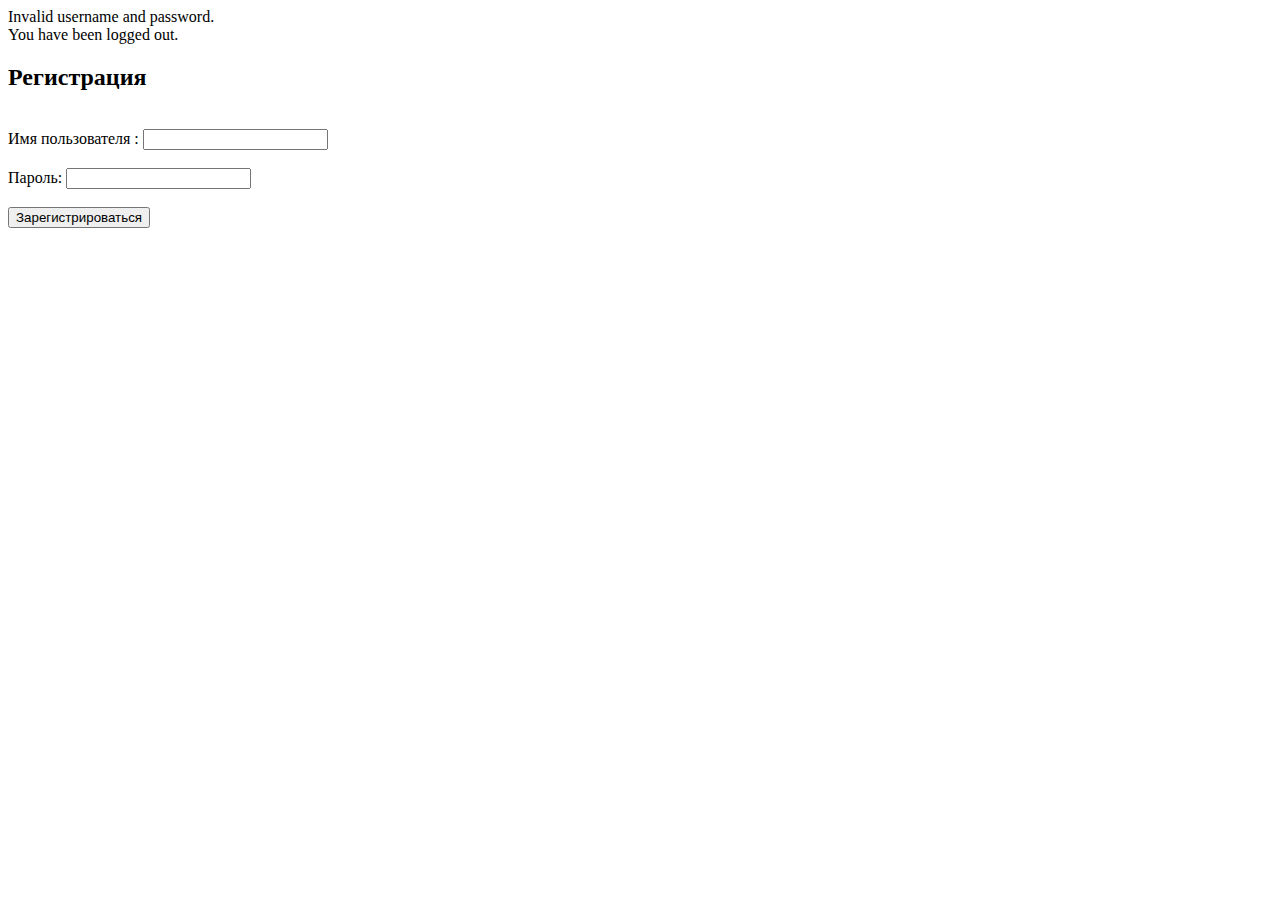
<file: src/main/resources/templates/registration.html>
<!DOCTYPE html>
<html xmlns:th="http://www.thymeleaf.org">
<head>
    <title>Login page</title>
    <link rel="stylesheet"  th:href="@{/css/login.css}">
    <link href="https://cdn.jsdelivr.net/npm/bootstrap@5.0.2/dist/css/bootstrap.min.css" rel="stylesheet" integrity="sha384-EVSTQN3/azprG1Anm3QDgpJLIm9Nao0Yz1ztcQTwFspd3yD65VohhpuuCOmLASjC" crossorigin="anonymous">
    <link rel="stylesheet" href="https://cdn.jsdelivr.net/npm/bootstrap-icons@1.4.0/font/bootstrap-icons.css">

</head>
<body>
            <div th:if="${param.error}">
            Invalid username and password.
        </div>
            <div th:if="${param.logout}">
                You have been logged out.
            </div>
<h2>Регистрация</h2>

<form th:action="@{/registration}" th:method="post" th:object="${user}">
    <br>
    <div>
        <label for="name"> Имя пользователя :  </label>
        <input type="text" id="name" name="username" th:field="*{username}"  required>
    </div>
    <br>
    <div>
        <label for="pass"> Пароль:  </label>
        <input type="password" id="pass" name="password" th:field="*{password}"  required>
    </div>
    <br>
      <div>
          <button type="submit" >Зарегистрироваться</button>
          </div>
  </form>

  </body>
  </html>
</file>
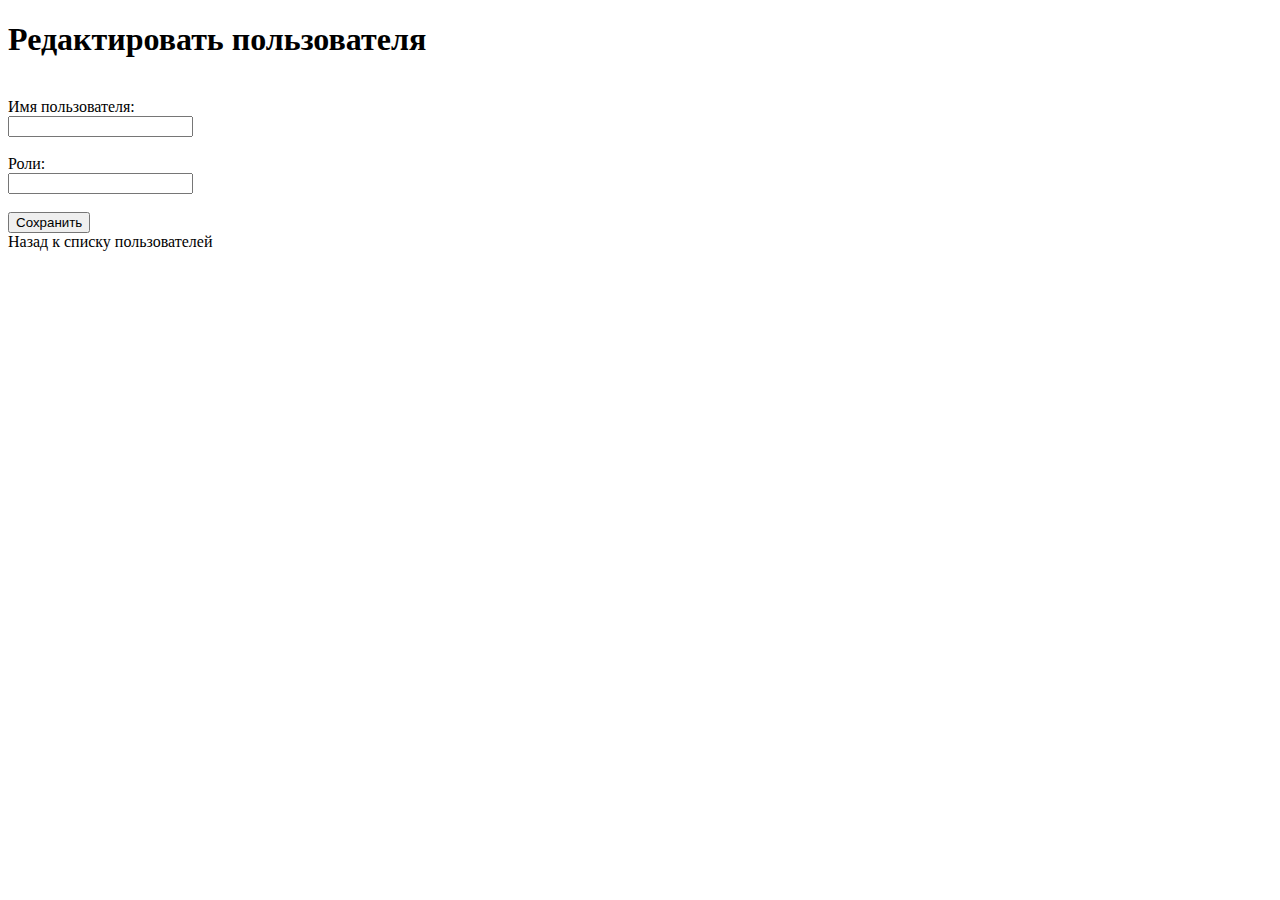
<file: src/main/resources/templates/user_save.html>
<!DOCTYPE html>
<html xmlns:th="http://www.thymeleaf.org">
<head>
    <meta charset="UTF-8">
    <title>Редактировать пользователя</title>
    <link href="https://cdn.jsdelivr.net/npm/bootstrap@5.0.2/dist/css/bootstrap.min.css" rel="stylesheet" integrity="sha384-EVSTQN3/azprG1Anm3QDgpJLIm9Nao0Yz1ztcQTwFspd3yD65VohhpuuCOmLASjC" crossorigin="anonymous">
    <link rel="stylesheet" th:href="@{/css/index.css}"/>
    <link rel="stylesheet" th:href="@{/css/food.css}"/>
</head>
<body>
<div class="container-fluid">
    <div class="row flex-nowrap">
        <div th:replace="index::sidebar"></div>

        <div th:fragment="usersave" class="container mt-5 col py-3">
    <h1>Редактировать пользователя</h1>
    <form th:action="@{/user_save}" th:method="post" th:object="${user}">
        <div class="form-group files">
        <input type="text" id="id" th:field="*{id}" hidden/>
<br>
        <div>
            <label for="username" class="form-label">Имя пользователя:</label><br>
            <input type="text" class="form-control" id="username" name="username" th:field="*{username}" required/>
        </div>
            <br>
        <div>
            <label for="role" class="form-label">Роли:</label><br>
            <input type="text" class="form-control" id="role" name="role" th:field="*{roles}">
        </div>
            <br>
        <button type="submit">Сохранить</button>
            <br>
        </div>
    </form>
            <div>
                <a th:href="@{/userList}" class="delete-link">Назад к списку пользователей</a></div>
        </div>
</div>
</div>
<script src="https://cdn.jsdelivr.net/npm/bootstrap@5.0.0-beta3/dist/js/bootstrap.bundle.min.js"></script>
</body>
</html>
</file>
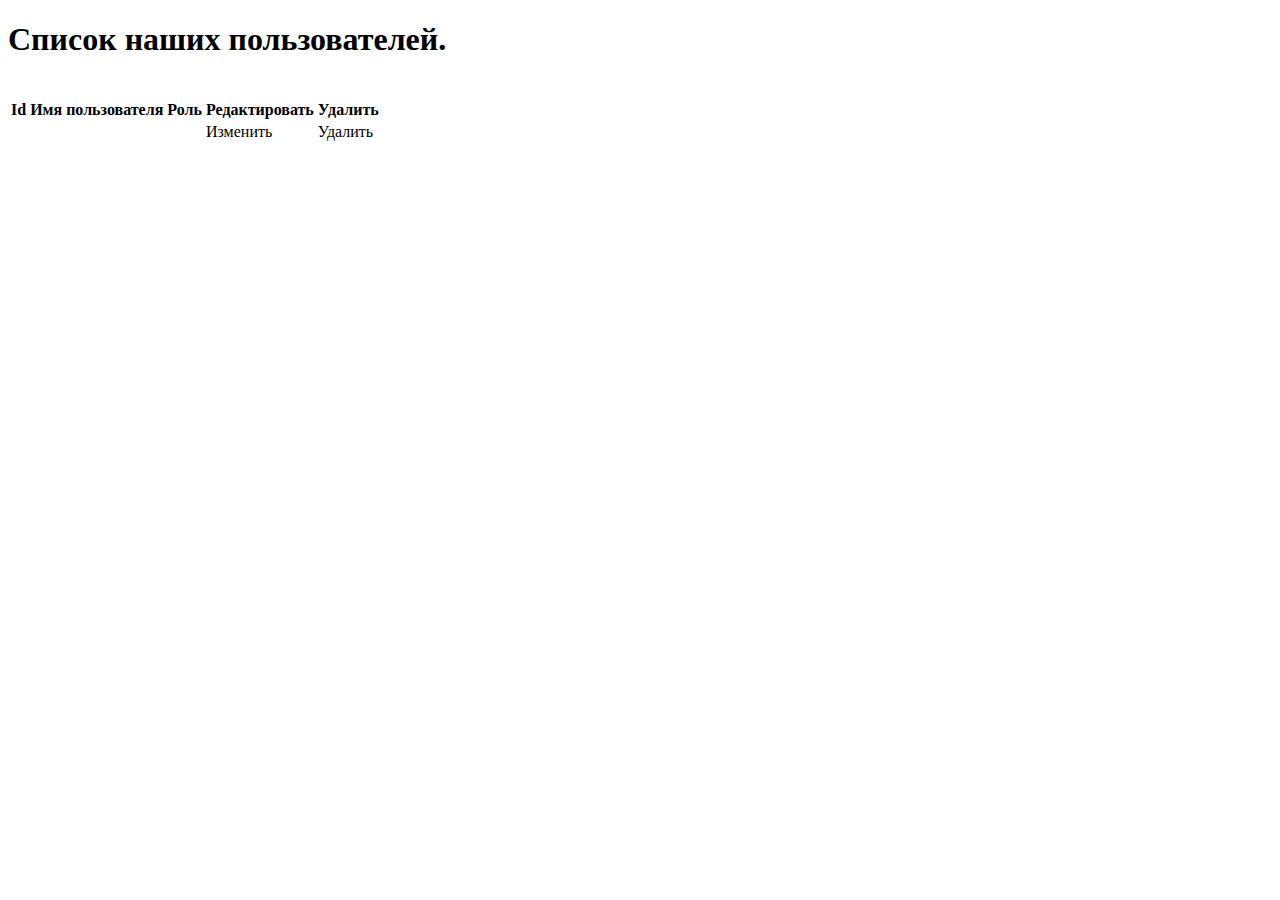
<file: src/main/resources/templates/userList.html>
<!DOCTYPE html>
<html lang="en" html xmlns:th="http://www.thymeleaf.org">
<head>
    <meta charset="UTF-8">
    <title>User List</title>

    <link href="https://cdn.jsdelivr.net/npm/bootstrap@5.0.2/dist/css/bootstrap.min.css" rel="stylesheet" integrity="sha384-EVSTQN3/azprG1Anm3QDgpJLIm9Nao0Yz1ztcQTwFspd3yD65VohhpuuCOmLASjC" crossorigin="anonymous">
    <link rel="stylesheet" href="https://cdn.jsdelivr.net/npm/bootstrap-icons@1.4.0/font/bootstrap-icons.css">
    <script src="https://code.jquery.com/jquery-3.6.0.min.js" integrity="sha256-/xUj+3OJU5yExlq6GSYGSHk7tPXikynS7ogEvDej/m4=" crossorigin="anonymous"></script>
    <link rel="stylesheet" th:href="@{/css/food.css}"/>
    <link rel="stylesheet" th:href="@{/css/index.css}"/>
</head>
<body>
<div class="container-fluid">
    <div class="row flex-nowrap">
        <div th:replace="index::sidebar"></div>
        <div th:fragment="user" class="container mt-5 col py-3">
            <h1>Список наших пользователей.</h1>
            <br>
            <table>
                <tr class="head">
                    <th>Id</th><th>Имя пользователя</th><th>Роль</th><th>Редактировать</th><th>Удалить</th>
                </tr>

                <tbody>
                <tr th:each="user: ${users}">
                    <td th:text="${user.id}"></td>
                    <td th:text="${user.username}"></td>
                    <td th:text="${user.roles}"></td>
                    <td> <a th:href="@{/user_save/{id}(id=${user.id})}" class="delete-link">Изменить</a></td>
                    <td> <a th:href="@{/delete_user/{id}(id=${user.id})}" class="delete-link">Удалить</a></td>
                </tr>
                </tbody>
            </table>

        </div>
    </div>
</div>
<script src="https://cdn.jsdelivr.net/npm/bootstrap@5.0.0-beta3/dist/js/bootstrap.bundle.min.js"></script>
</body>
</html>
</file>
